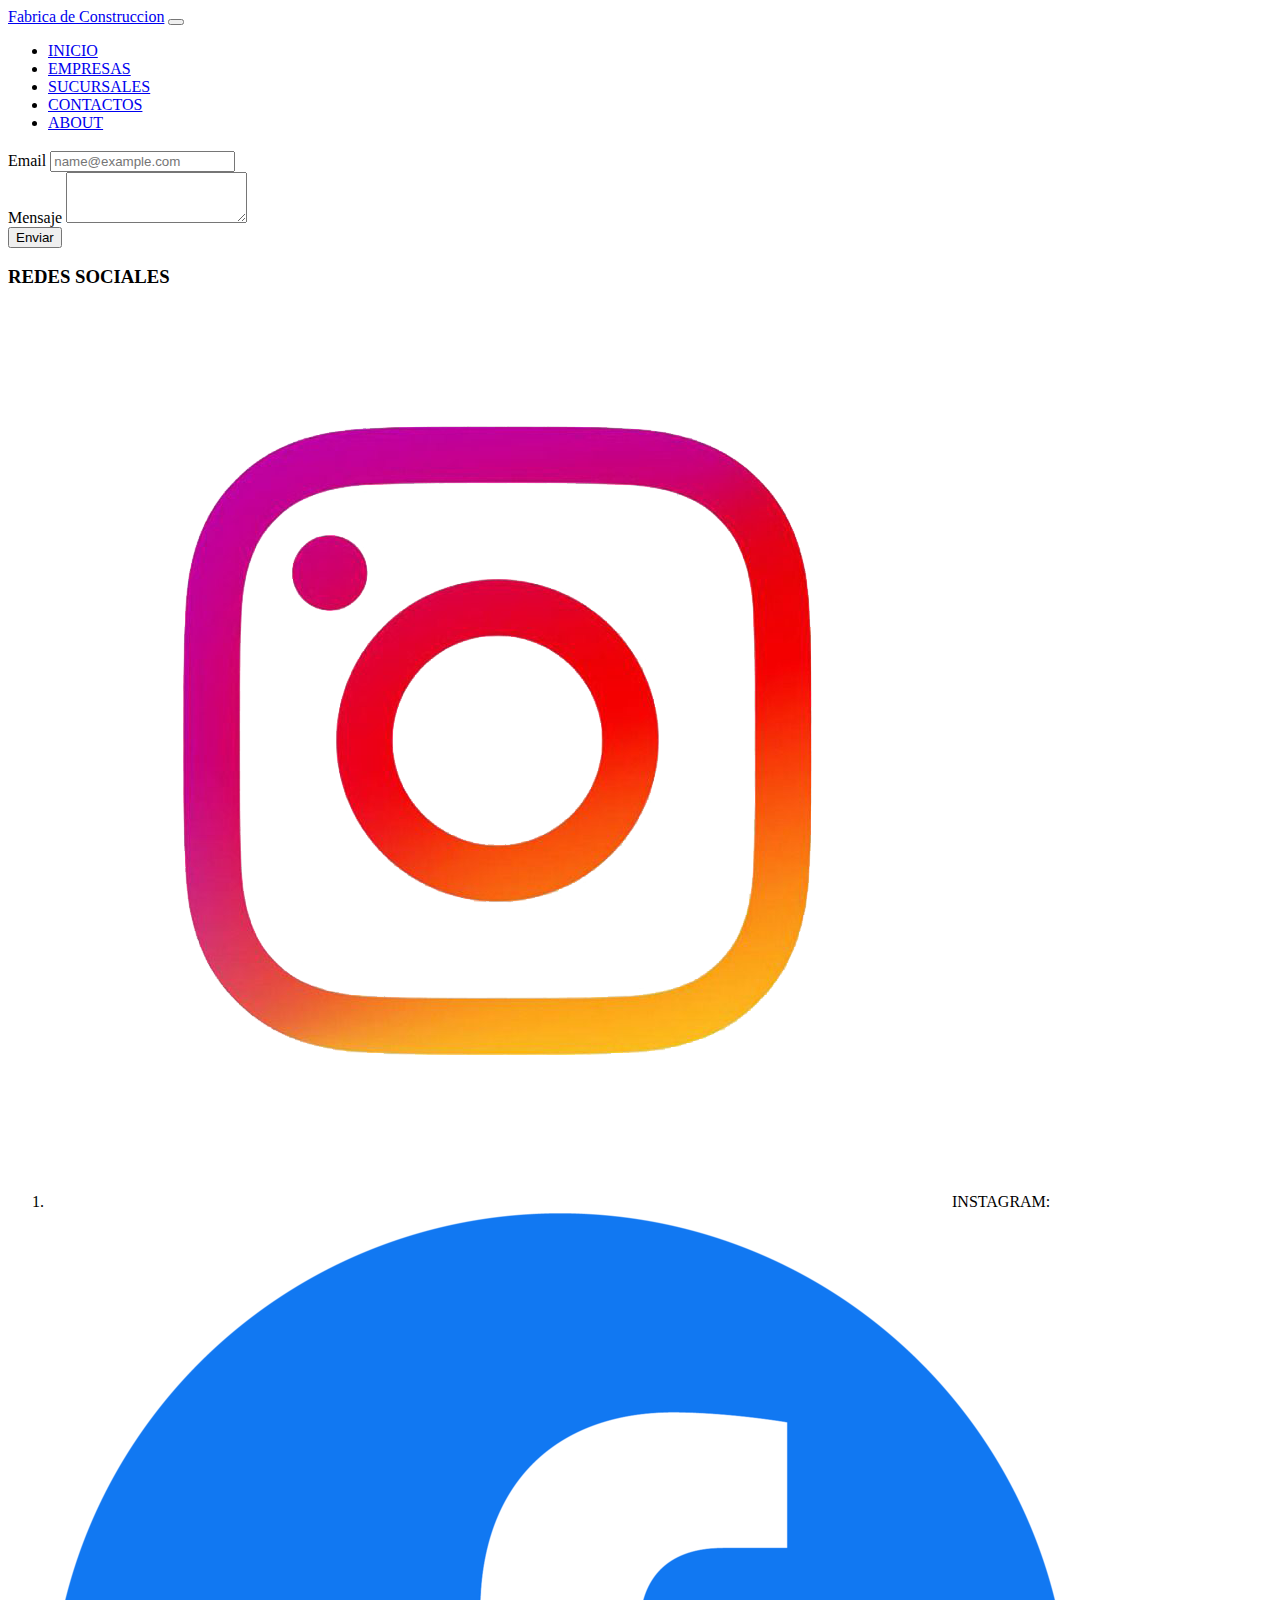
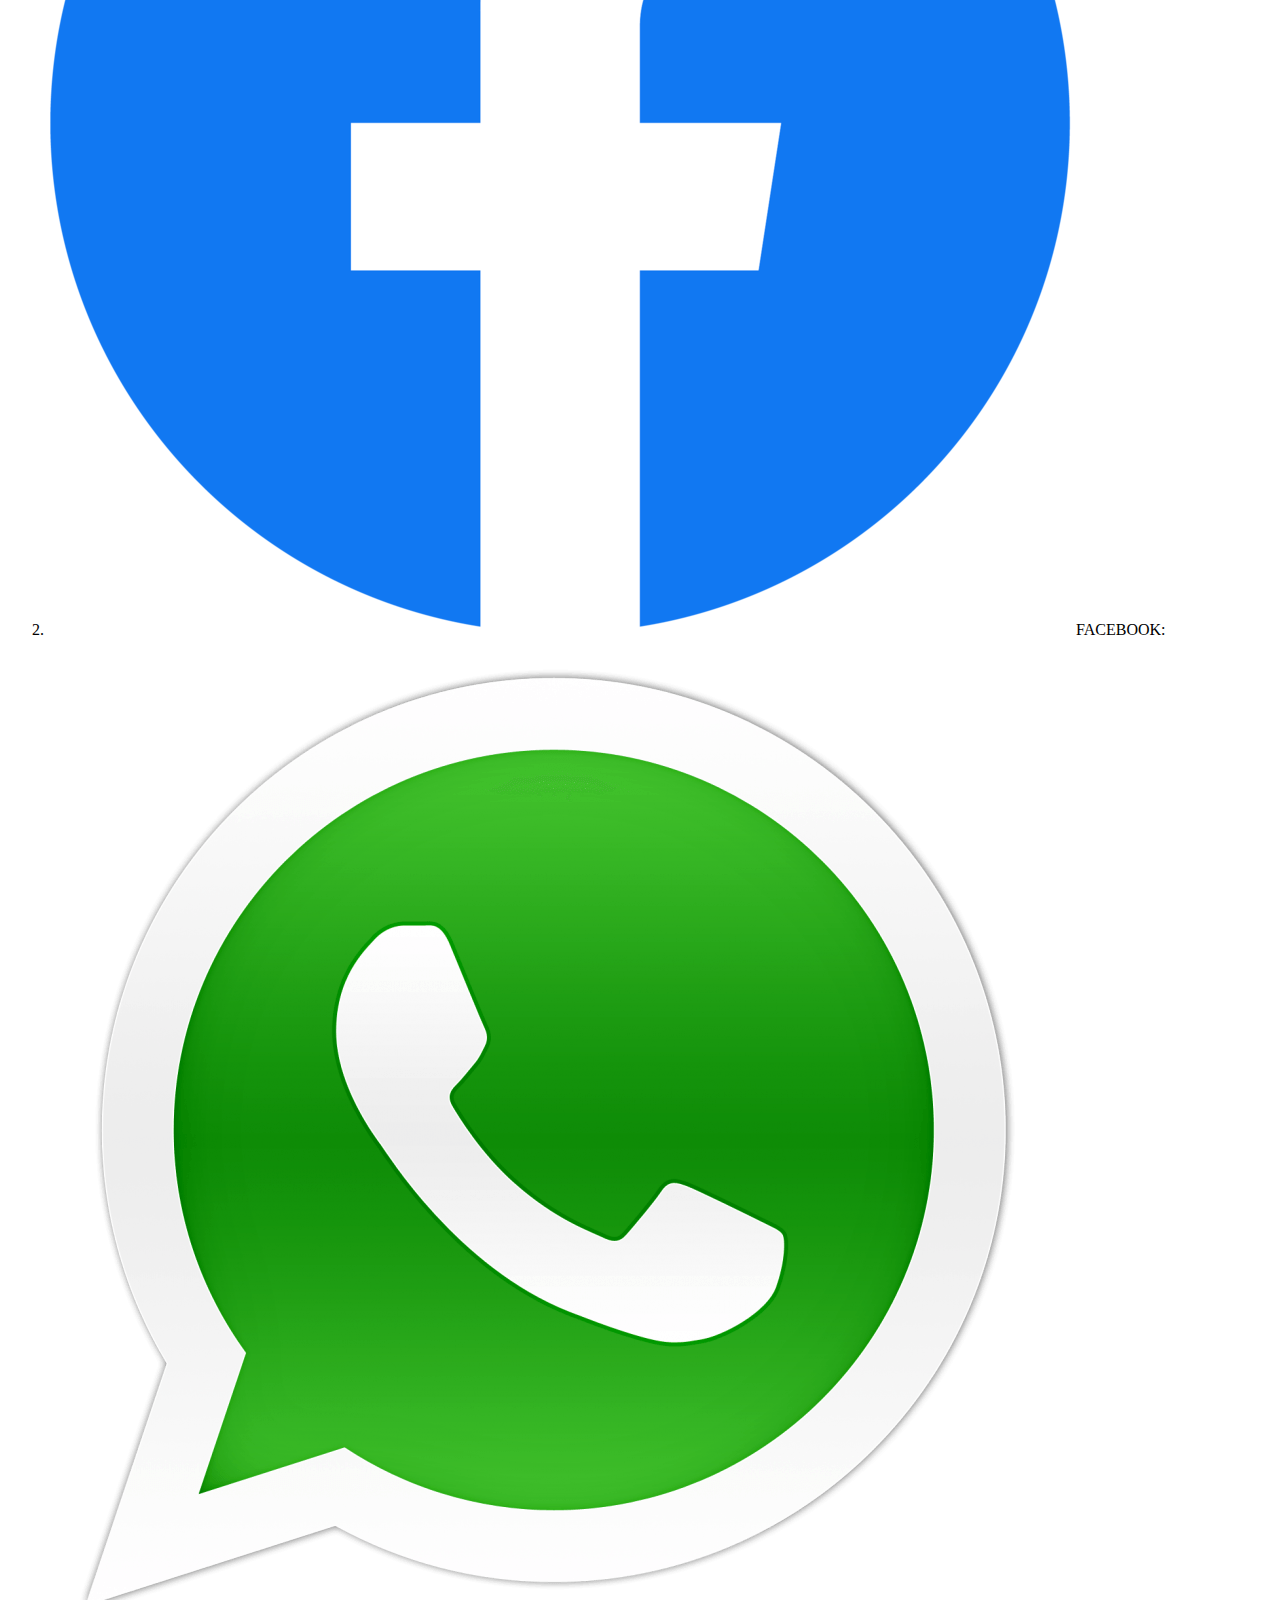
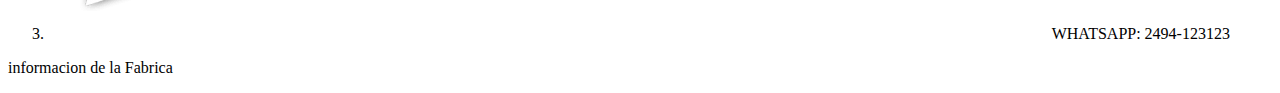
<file: contacto.html>
<!DOCTYPE html>
<html lang="en">
<head>
    <meta charset="UTF-8">
    <meta http-equiv="X-UA-Compatible" content="IE=edge">
    <meta name="viewport" content="width=device-width, initial-scale=1.0">
    <link href="https://cdn.jsdelivr.net/npm/bootstrap@5.0.2/dist/css/bootstrap.min.css" rel="stylesheet" integrity="sha384-EVSTQN3/azprG1Anm3QDgpJLIm9Nao0Yz1ztcQTwFspd3yD65VohhpuuCOmLASjC" crossorigin="anonymous">
    <title>Fabrica De Construccion</title>
</head>
<body>
    <nav class="navbar navbar-expand-lg navbar-light bg-light">
        <div class="container-fluid">
          <a class="navbar-brand" href="#">Fabrica de Construccion</a>
          <button class="navbar-toggler" type="button" data-bs-toggle="collapse" data-bs-target="#navbarNav" aria-controls="navbarNav" aria-expanded="false" aria-label="Toggle navigation">
            <span class="navbar-toggler-icon"></span>
          </button>
          <div class="collapse navbar-collapse" id="navbarNav">
            <ul class="navbar-nav">
              <li class="nav-item">
                <a class="nav-link active" aria-current="page" href="index.html">INICIO</a>
              </li>
              <li class="nav-item">
                <a class="nav-link active" aria-current="page" href="empresas.html">EMPRESAS</a>
              </li>
              <li class="nav-item">
                <a class="nav-link active" aria-current="page" href="sucursales.html">SUCURSALES</a>
              </li>
              <li class="nav-item">
                <a class="nav-link active" aria-current="page" href="contacto.html">CONTACTOS</a>
              </li>
              <li class="nav-item">
                <a class="nav-link active" aria-current="page" href="about.html">ABOUT</a>
              </li>
            </ul>
          </div>
        </div>
      </nav>

<!--CONTACT PAGE-->
<div class="">
  <h3 class="text-warning"> </h3>

  <div class="px-2 centrar">
    <form>
      <div class="col-md-3">
        <div class="form-group">
          <label for="exampleFormControlInput1">Email</label>
          <input type="email" class="form-control" id="exampleFormControlInput1" placeholder="name@example.com">
        </div>

        <div class="form-group mt-3 mb-5">
          <label for="exampleFormControlTextarea1">Mensaje</label>
          <textarea class="form-control" id="exampleFormControlTextarea1" rows="3"></textarea>
        </div>
      </div>
      <button type="submit" class="btn btn-primary ">Enviar</button>

    </form>
  </div>


  <div class = centrar>
    <h3 class="titulo subrayado ancho"> REDES SOCIALES </h3>
    <ol class="noiconos, elementoslista">
      <li class="redes"> <img class="iconoredes" src="./Imagenes/instagram.png"> INSTAGRAM: </li>
      <li class="redes"> <img class="iconoredes" src="./Imagenes/facebook.png"> FACEBOOK: </li>
      <li class="redes"> <img class="iconoredes" src="./Imagenes/wsp.png"> WHATSAPP: 2494-123123 </li>
    </ol>
  </div>

</div>

      <footer>
        <p>informacion de la Fabrica</p>
    </footer>

    <script src="https://cdn.jsdelivr.net/npm/@popperjs/core@2.9.2/dist/umd/popper.min.js" integrity="sha384-IQsoLXl5PILFhosVNubq5LC7Qb9DXgDA9i+tQ8Zj3iwWAwPtgFTxbJ8NT4GN1R8p" crossorigin="anonymous"></script>
    <script src="https://cdn.jsdelivr.net/npm/bootstrap@5.0.2/dist/js/bootstrap.min.js" integrity="sha384-cVKIPhGWiC2Al4u+LWgxfKTRIcfu0JTxR+EQDz/bgldoEyl4H0zUF0QKbrJ0EcQF" crossorigin="anonymous"></script>
</body>
</html>
</file>
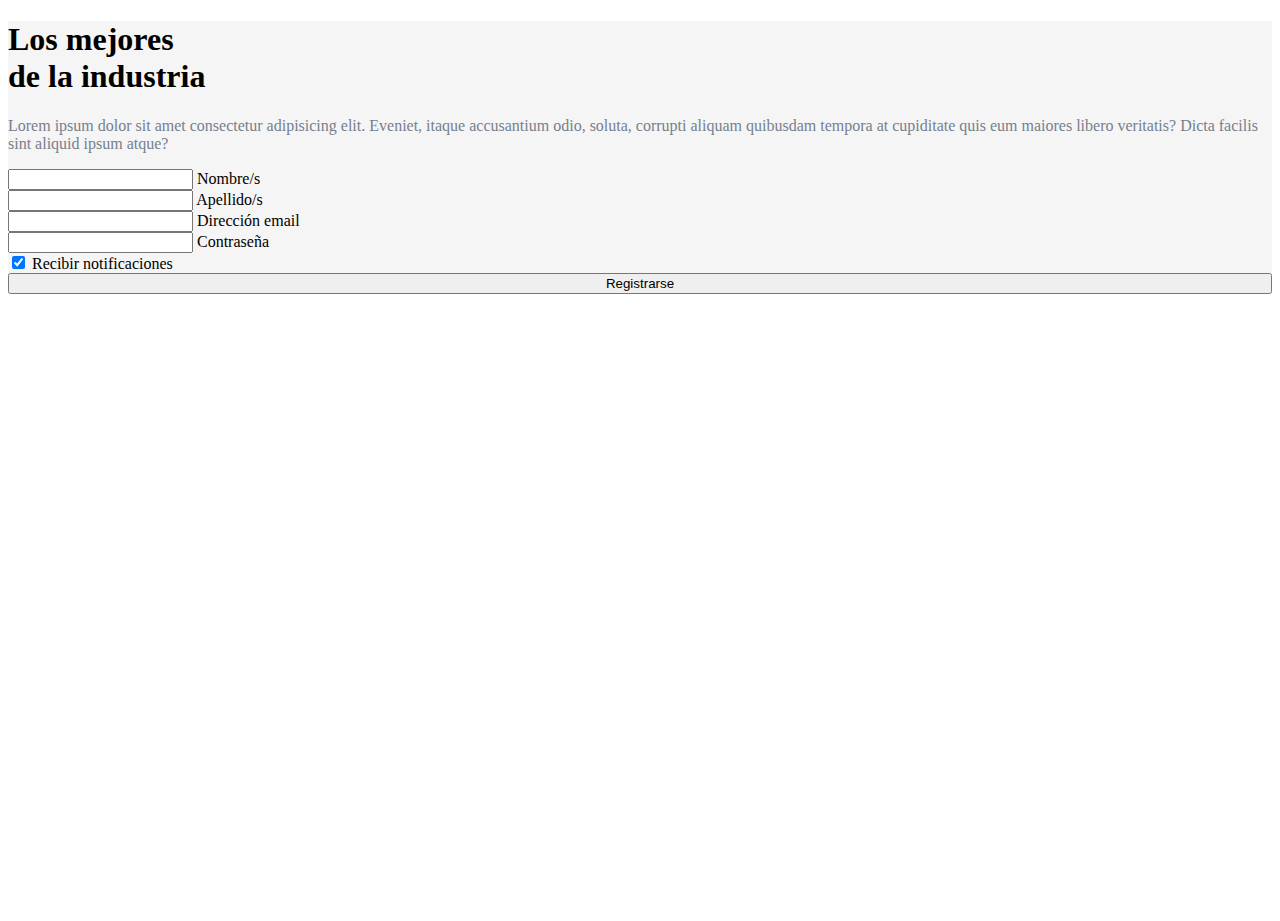
<file: signup.html>
<!DOCTYPE html>
<html lang="en">
<head>
    <meta charset="UTF-8">
    <meta http-equiv="X-UA-Compatible" content="IE=edge">
    <meta name="viewport" content="width=device-width, initial-scale=1.0">
    <link href="https://cdn.jsdelivr.net/npm/bootstrap@5.0.2/dist/css/bootstrap.min.css" rel="stylesheet" integrity="sha384-EVSTQN3/azprG1Anm3QDgpJLIm9Nao0Yz1ztcQTwFspd3yD65VohhpuuCOmLASjC" crossorigin="anonymous">
    <link rel="stylesheet" href="style.css">
    <title>Registrarse</title>
</head>
<body class="d-flex flex-column h-100">
  
  <section class="sign-up-page">
    <div class="px-4 py-5 px-md-5 text-center text-lg-start" style="background-color: hsl(0, 0%, 96%)">
      <div class="container">
        <div class="row gx-lg-5 align-items-center">
          <div class="col-lg-6 mb-5 mb-lg-0">
            <h1 class="my-5 display-3 fw-bold ls-tight">
              Los mejores <br />
              <span class="text-primary">de la industria</span>
            </h1>
            <p style="color: hsl(217, 10%, 50.8%)">
              Lorem ipsum dolor sit amet consectetur adipisicing elit.
              Eveniet, itaque accusantium odio, soluta, corrupti aliquam
              quibusdam tempora at cupiditate quis eum maiores libero
              veritatis? Dicta facilis sint aliquid ipsum atque?
            </p>
          </div>

          <div class="col-lg-6 mb-5 mb-lg-0">
            <div class="card">
              <div class="card-body py-5 px-md-5">
                <form>
                  <!-- 2 column grid layout with text inputs for the first and last names -->
                  <div class="row">
                    <div class="col-md-6 mb-4">
                      <div class="form-outline">
                        <input type="text" id="form3Example1" class="form-control" />
                        <label class="form-label" for="form3Example1">Nombre/s</label>
                      </div>
                    </div>
                    <div class="col-md-6 mb-4">
                      <div class="form-outline">
                        <input type="text" id="form3Example2" class="form-control" />
                        <label class="form-label" for="form3Example2">Apellido/s</label>
                      </div>
                    </div>
                  </div>

                  <!-- Email input -->
                  <div class="form-outline mb-4">
                    <input type="email" id="form3Example3" class="form-control" />
                    <label class="form-label" for="form3Example3">Dirección email</label>
                  </div>

                  <!-- Password input -->
                  <div class="form-outline mb-4">
                    <input type="password" id="form3Example4" class="form-control" />
                    <label class="form-label" for="form3Example4">Contraseña</label>
                  </div>

                  <!-- Checkbox -->
                  <div class="form-check d-flex justify-content-center mb-4">
                    <input class="form-check-input me-2" type="checkbox" value="" id="form2Example33" checked />
                    <label class="form-check-label" for="form2Example33">
                      Recibir notificaciones
                    </label>
                  </div>

                  <!-- Submit button -->
                  <button type="submit" class="btn btn-primary btn-block mb-4">
                    Registrarse
                  </button>
                </form>
              </div>
            </div>
          </div>
        </div>
      </div>
    </div>
  </section>
  <script src="https://cdn.jsdelivr.net/npm/@popperjs/core@2.9.2/dist/umd/popper.min.js" integrity="sha384-IQsoLXl5PILFhosVNubq5LC7Qb9DXgDA9i+tQ8Zj3iwWAwPtgFTxbJ8NT4GN1R8p" crossorigin="anonymous"></script>
  <script src="https://cdn.jsdelivr.net/npm/bootstrap@5.0.2/dist/js/bootstrap.min.js" integrity="sha384-cVKIPhGWiC2Al4u+LWgxfKTRIcfu0JTxR+EQDz/bgldoEyl4H0zUF0QKbrJ0EcQF" crossorigin="anonymous"></script>
</body>
</html>
</file>
<file: style.css>
html{
    height: 100vh;
}
body {
    min-height: 100%;
}
.card{
    cursor: pointer;
    height: 100%;
}
.card:hover{
    box-shadow: 0px 0.5px 10px 0.01px rgba(0, 0, 0, 0.5) !important;
    transition: all 0.5s ease;
}
.card img {
    max-width: 400px;
}
.sucursal {
    font-family: 'Basic', sans-serif;
    font-size: 20px;
}
.about-bg{
    background-image: url(Imagenes/about-us.jpg);
    background-position: center;
    color: azure;
    font-weight: bold;
    padding: 20px;
    text-align: center;
}
#navbarNav{
    justify-content: space-between;
}
.nav-buttons{
    padding: 0;
    position: relative;
    margin: 0;
}

.login{
    margin: 50px;
}
.sign-up-page .card{
    cursor: default;
}
.sign-up-page .btn, .login .btn{
    width: 100%;
}


/* contacto */
.iconoredes {
    width: 30px;
    height: 30px;
    margin: 0px;
    padding-right: 5px;
}

li {
    list-style: none;
}


.contacto {
    font-family: 'Basic', sans-serif;
    font-size: 20px;
}

.redes {
    display: flex;
    align-items: center;
    margin: 8px 2px;
    border: "1px solid red"
}

.centrar {
    display: flex;
    justify-content: center;
    align-items: center;
}
</file>
